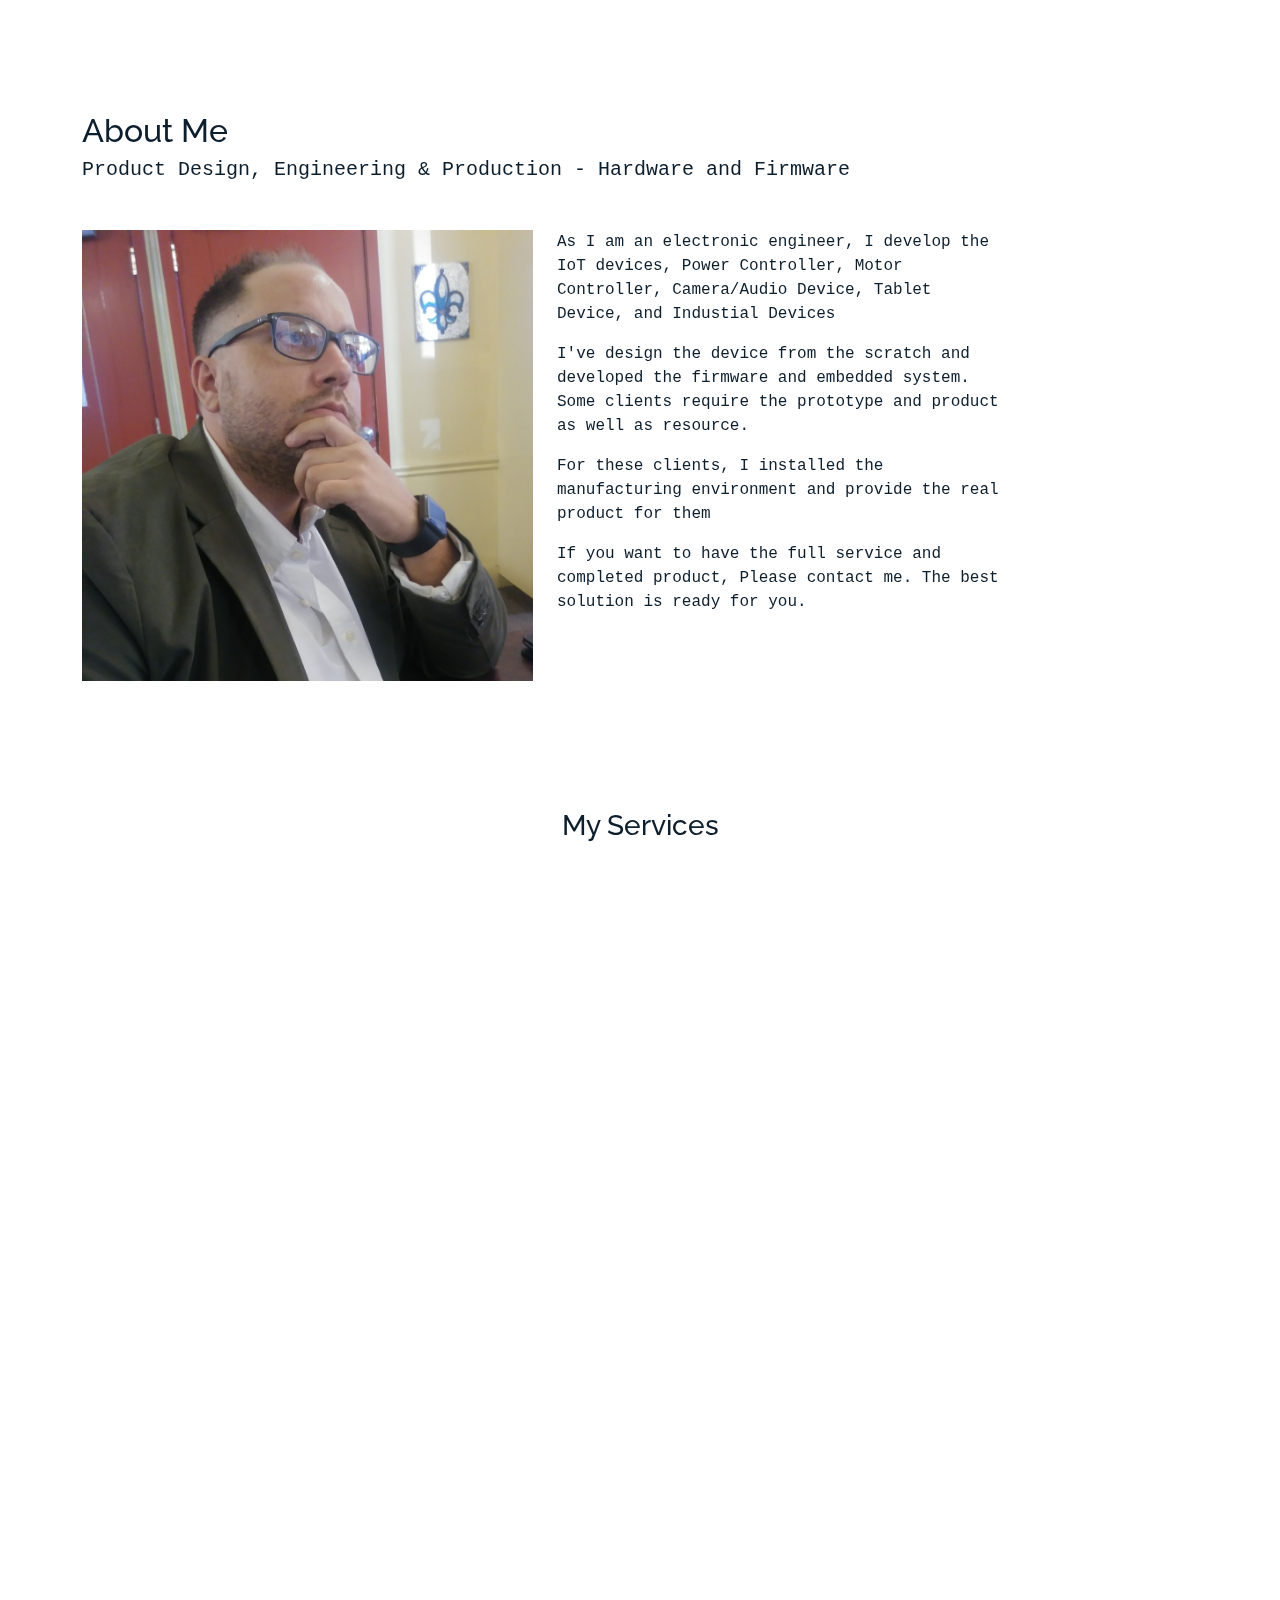
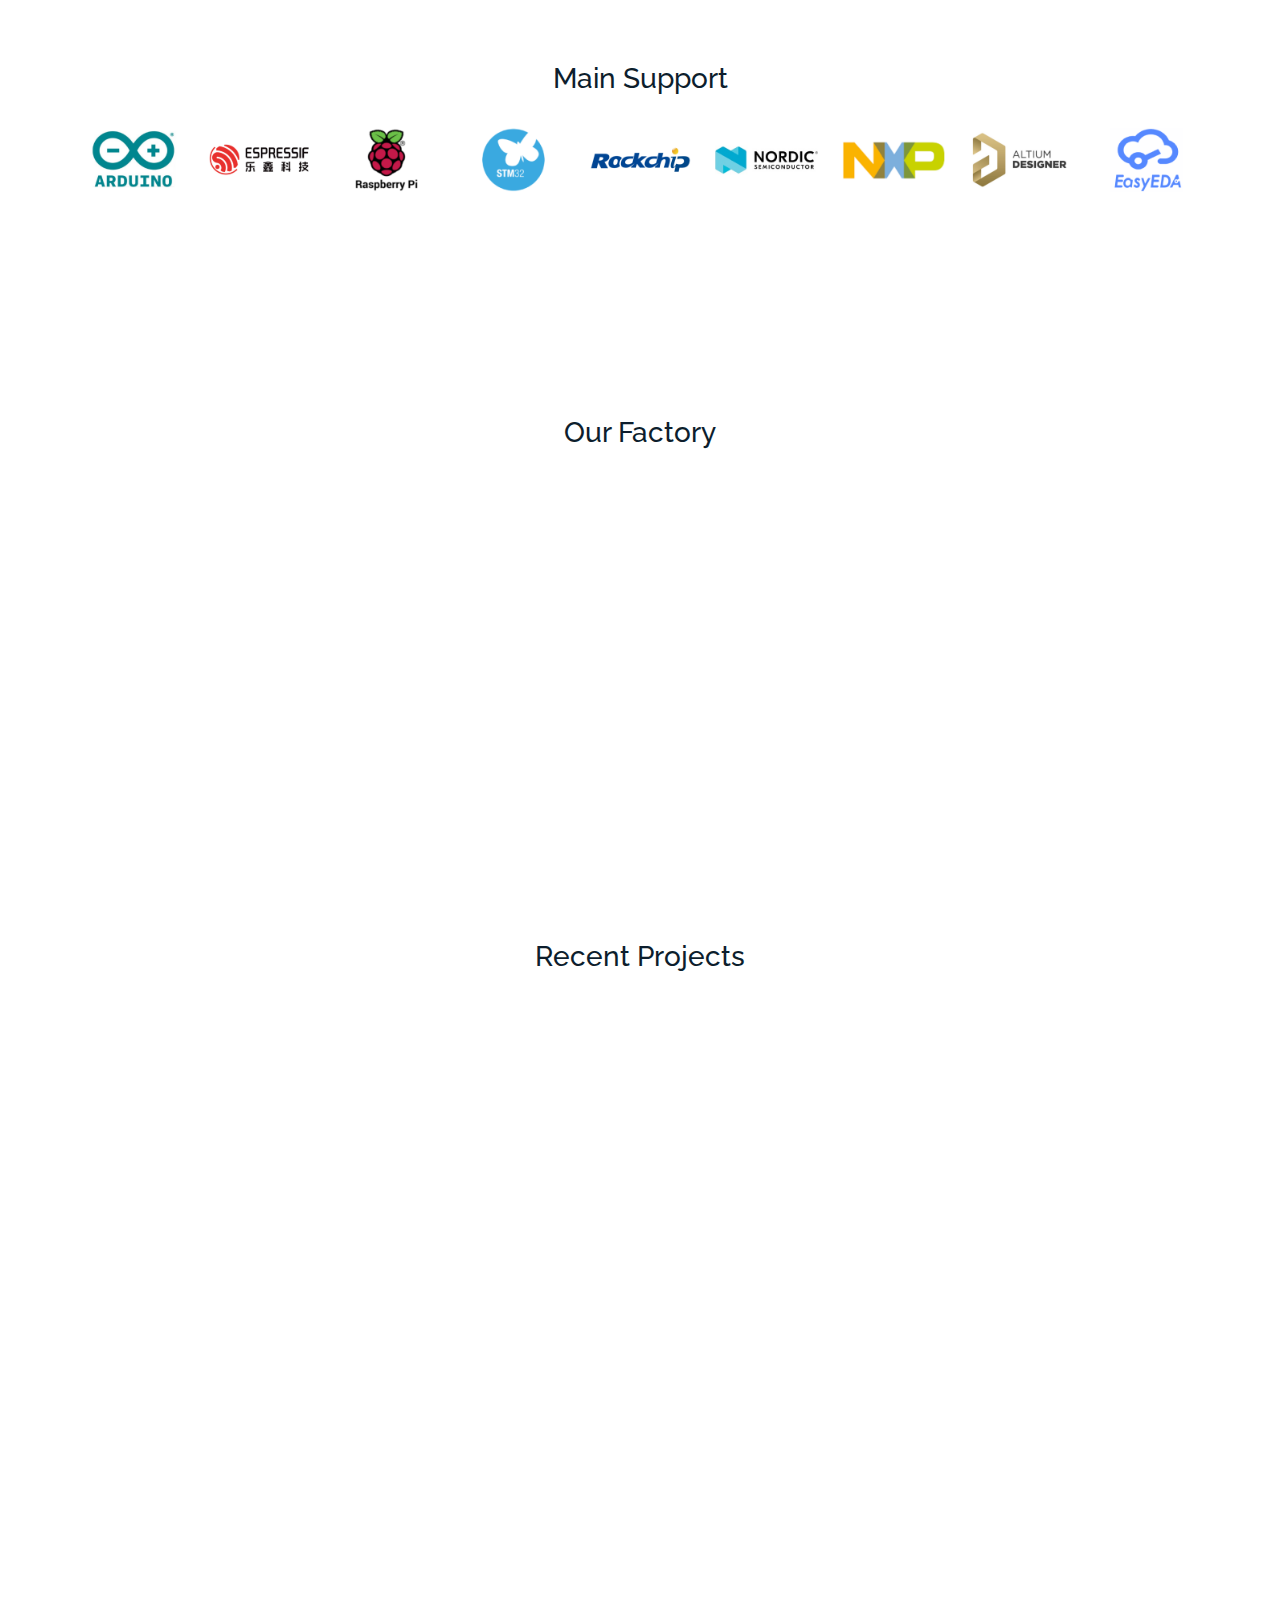
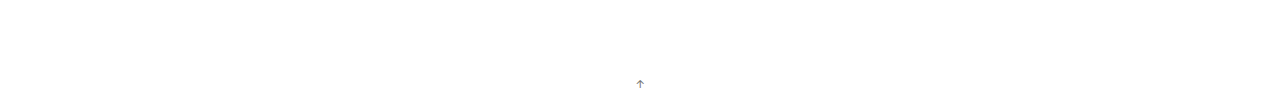
<file: index.html>
<!DOCTYPE html>
<html lang="en">

<head>
  <meta charset="utf-8">
  <meta content="width=device-width, initial-scale=1.0" name="viewport">

  <title>iotsupporter</title>
  <meta name="title" content="iot development and manufacture">
  <meta name="description" content="I provide hardware and firmware development services for new product and manufacture the prototype and mass products. ">
  <meta name="keywords" content="iot,firmware,hardware,manufacture,embedded device,linux,iot,microcontroller,pcb,schematic">
  <meta name="robots" content="index, follow">
  <meta http-equiv="Content-Type" content="text/html; charset=utf-8">
  <meta name="language" content="English">

  <!-- Favicons -->
  <link href="assets/img/favicon.png" rel="icon">
  <link href="assets/img/apple-touch-icon.png" rel="apple-touch-icon">

  <!-- Google Fonts -->
  <link href="https://fonts.googleapis.com/css?family=https://fonts.googleapis.com/css?family=Inconsolata:400,500,600,700|Raleway:400,400i,500,500i,600,600i,700,700i" rel="stylesheet">

  <!-- Vendor CSS Files -->
  <link href="assets/vendor/aos/aos.css" rel="stylesheet">
  <link href="assets/vendor/bootstrap/css/bootstrap.min.css" rel="stylesheet">
  <link href="assets/vendor/bootstrap-icons/bootstrap-icons.css" rel="stylesheet">
  <link href="assets/vendor/swiper/swiper-bundle.min.css" rel="stylesheet">
  <!-- Template Main CSS File -->
  <link href="assets/css/style.css" rel="stylesheet">
  <!-- =======================================================
  * Template Name: MyPortfolio - v4.7.0
  * Template URL: https://bootstrapmade.com/myportfolio-bootstrap-portfolio-website-template/
  * Author: BootstrapMade.com
  * License: https://bootstrapmade.com/license/
  ======================================================== -->
</head>

<body>
  <main id="main">
    <section class="section pb-5">
      <div class="container">
        <div class="row mb-5 align-items-end">
          <div class="col-md-12" data-aos="fade-up">
            <h2>About Me</h2>
            <p class=" h3 mb-0">Product Design, Engineering & Production - Hardware and Firmware</p>
          </div>

        </div>
        <div class="row">
          <div class="col-md-5 ml-auto order-2" data-aos="fade-up">   
            <p><img src="assets/img/Person.png" alt="Image" class="img-fluid"></p>
          </div>
          <div class="col-md-5 ml-auto order-2" data-aos="fade-up">
            
            <p>As I am an electronic engineer, I develop the IoT devices, Power Controller, Motor Controller, Camera/Audio Device, Tablet Device, and Industial Devices </p>
            <p>I've design the device from the scratch and developed the firmware and embedded system. Some clients require the prototype and product as well as resource.</p>
            <p>For these clients, I installed the manufacturing environment and provide the real product for them </p>
            <p>If you want to have the full service and completed product, Please contact me. The best solution is ready for you.</p>
          </div>
        </div>
        <div class="section services col-md-12 ml-auto order-2" data-aos="fade-up">
          <div class="row justify-content-center text-center mb-4">
            <div class="col-5">
              <h3 class="h3 heading">My Services</h3>
              <!-- <p>Lorem ipsum dolor sit amet consectetur adipisicing elit explicabo inventore.</p> -->
            </div>
          </div>
            <div class="row">
              <div class="col-md-6 ml-auto order-2" data-aos="fade-up">
                <ul class="list-unstyled">
                <li class="h3 mb-6">
                <div class="d-flex mb-1">
                  <strong> - Firmware Development</strong>
                </div>
                <div class="d-flex mb-1">
                  <span class="ml-auto">&nbsp;&nbsp;&nbsp;&#183;&nbsp;Arduino Boards </span>
                </div>
                <div class="d-flex mb-1">
                  <span class="ml-auto">&nbsp;&nbsp;&nbsp;&#183;&nbsp;STM32F4, STM32H7, STM32MP157</span>
                </div>
                <div class="d-flex mb-1">
                  <span class="ml-auto">&nbsp;&nbsp;&nbsp;&#183;&nbsp;ESP32, ESP8266</span>
                </div>
                <div class="d-flex mb-1">
                  <span class="ml-auto">&nbsp;&nbsp;&nbsp;&#183;&nbsp;nRF52, nRF51, nRF5340, nRF9160</span>
                </div>
                <div class="d-flex mb-1">
                  <span class="ml-auto">&nbsp;&nbsp;&nbsp;&#183;&nbsp;Teensy4.1, Teensy4.0 </span>
                </div>
                <div class="d-flex mb-1">
                  <span class="ml-auto">&nbsp;&nbsp;&nbsp;&#183;&nbsp;PIC32MX, dsPIC33</span>
                </div>
                <div class="d-flex mb-1">
                  <span class="ml-auto">&nbsp;&nbsp;&nbsp;&#183;&nbsp;MSP430, MSP432</span>
                </div>
                <div class="d-flex mb-2">
                  <span class="ml-auto">&nbsp;&nbsp;&nbsp;&#183;&nbsp;ATmega32u4, ATmega328p, ATmega2560</span>
                </div>
                <div class="d-flex mb-1">
                  <span class="ml-auto">&nbsp;&nbsp;&nbsp;&#183;&nbsp;Nuvoton NUC140, NUC220</span>
                </div>
                </li>
                <li class="h3 mb-3">
                <div class="d-flex mb-1">
                  <strong> - IoT Development</strong>
                </div>
                <div class="d-flex mb-1">
                  <span class="ml-auto">&nbsp;&nbsp;&nbsp;&#183;&nbsp;WiFi Product - ESP32, CC3200</span>
                </div>
                <div class="d-flex mb-1">
                  <span class="ml-auto">&nbsp;&nbsp;&nbsp;&#183;&nbsp;Bluetooth Product - nRF52/51, ESP32, CC2640</span>
                </div>
                <div class="d-flex mb-1">
                  <span class="ml-auto">&nbsp;&nbsp;&nbsp;&#183;&nbsp;LoRa Product - SX1276, SX1278</span>
                </div>
                <div class="d-flex mb-1">
                  <span class="ml-auto">&nbsp;&nbsp;&nbsp;&#183;&nbsp;Cellular Product - Quectel, SIMCOM, u-Blox</span>
                </div>
                <div class="d-flex mb-1">
                  <span class="ml-auto">&nbsp;&nbsp;&nbsp;&#183;&nbsp;Zigbee Product - XBee, CC2630</span>
                </div>
                </li>
                </ul>
              </div>
              
              <div class="col-md-6 ml-auto order-2" data-aos="fade-up">
                <ul class="list-unstyled">
                <li class="h3 mb-6">
                <li class="h3 mb-3">
                <div class="d-flex mb-1">
                  <strong> - PCB Design</strong>
                </div>
                <div class="d-flex mb-1">
                  <span class="ml-auto">&nbsp;&nbsp;&nbsp;&#183;&nbsp;Altium Designer</span>
                </div>
                <div class="d-flex mb-1">
                  <span class="ml-auto">&nbsp;&nbsp;&nbsp;&#183;&nbsp;EasyEDA</span>
                </div>
                <div class="d-flex mb-1">
                  <span class="ml-auto">&nbsp;&nbsp;&nbsp;&#183;&nbsp;Eagle</span>
                </div>
                </li>
                <li class="h3 mb-3">
                <div class="d-flex mb-1">
                  <strong> - Embedded Linux</strong>
                </div>
                <div class="d-flex mb-1">
                  <span class="ml-auto">&nbsp;&nbsp;&nbsp;&#183;&nbsp;Raspberry Pi, Rockchip, AllWinner SBC, Beaglebone</span>
                </div>
                <div class="d-flex mb-1">
                  <span class="ml-auto">&nbsp;&nbsp;&nbsp;&#183;&nbsp;Debian, Ubuntu, Android</span>
                </div>
                <div class="d-flex mb-1">
                  <span class="ml-auto">&nbsp;&nbsp;&nbsp;&#183;&nbsp;Qt Application, Python App</span>
                </div>
                </li>
                <li class="h3 mb-3">
                  <div class="d-flex mb-1">
                    <strong> - Manufacturing</strong>
                  </div>
                  <div class="d-flex mb-1">
                    <span class="ml-auto">&nbsp;&nbsp;&nbsp;&#183;&nbsp;Prototype and Mass production</span>
                  </div>
                  <div class="d-flex mb-1">
                    <span class="ml-auto">&nbsp;&nbsp;&nbsp;&#183;&nbsp;Multi-Layers, High Speed PCB/PCBA</span>
                  </div>
                  <div class="d-flex mb-1">
                    <span class="ml-auto">&nbsp;&nbsp;&nbsp;&#183;&nbsp;Mold and Enclosure</span>
                  </div>
                  </li>
                </ul>
              </div>
            </div>
        </div>
      </div>

    </section>
    <!-- ======= Clients Section ======= -->
    <section class="section">
      <div class="container">
        <div class="row justify-content-center text-center mb-4">
          <div class="col-5">
            <h3 class="h3 heading">Main Support</h3>
          </div>
        </div>
        <div class="row">
          <div class="col-4">
            <div class="row">
              <div class="col-4 col-sm-4 col-md-4">
                <a href="#" class="client-logo"><img src="assets/img/logo-adobe.png" alt="Image" class="img-fluid"></a>
              </div>
              <div class="col-4 col-sm-4 col-md-4">
                <a href="#" class="client-logo"><img src="assets/img/esp-logo.png" alt="Image" class="img-fluid"></a>
              </div>
              <div class="col-4 col-sm-4 col-md-4">
                <a href="#" class="client-logo"><img src="assets/img/logo-uber.png" alt="Image" class="img-fluid"></a>
              </div>
            </div>
          </div>
          <div class="col-4">
            <div class="row">
              <div class="col-4 col-sm-4 col-md-4">
                <a href="#" class="client-logo"><img src="assets/img/logo-apple.png" alt="Image" class="img-fluid"></a>
              </div>
              <div class="col-4 col-sm-4 col-md-4">
                <a href="#" class="client-logo"><img src="assets/img/logo-netflix.png" alt="Image" class="img-fluid"></a>
              </div>
              <div class="col-4 col-sm-4 col-md-4">
                <a href="#" class="client-logo"><img src="assets/img/noridc-logo.png" alt="Image" class="img-fluid"></a>
              </div>
            </div>     
          </div>
          <div class="col-4">
            <div class="row">   
              <div class="col-4 col-sm-4 col-md-4">
                <a href="#" class="client-logo"><img src="assets/img/nxp-logo.png" alt="Image" class="img-fluid"></a>
              </div>
              <div class="col-4 col-sm-4 col-md-4">
                <a href="#" class="client-logo"><img src="assets/img/logo-nike.png" alt="Image" class="img-fluid"></a>
              </div>
              <div class="col-4 col-sm-4 col-md-4">
                <a href="#" class="client-logo"><img src="assets/img/easyeda-logo.png" alt="Image" class="img-fluid"></a>
              </div>
            </div>     
          </div>
        </div>
      </div>
    </section><!-- End Clients Section -->

    <section class="section site-portfolio">
      <div class="container">
        <div class="row justify-content-center text-center mb-4">
          <div class="col-5">
            <h3 class="h3 heading">Our Factory</h3>
          </div>
        </div>
        <div id="portfolio-grid" class="row" data-aos="fade-up" data-aos-delay="200">
          <div class="row">
            <div class="item col-sm-4 col-md-4 col-lg-4 mb-4">
              <video width="360" height="204" controls>
                <source src="assets/img/zhuhai.mp4" type="video/mp4">
              </video>
            </div>
            <div class="item col-sm-4 col-md-4 col-lg-4 mb-4">
              <img class="img-fluid" src="assets/img/work1.png">
            </div>
            <div class="item col-sm-4 col-md-4 col-lg-4 mb-4">
              <img class="img-fluid" src="assets/img/work2.png">
            </div>
          </div>
        </div>
      </div>
    </section>
    
    <!-- ======= Works Section ======= -->
    <section class="section site-portfolio">
      <div class="container">
        <div class="row justify-content-center text-center mb-4">
          <div class="col-5">
            <h3 class="h3 heading">Recent Projects</h3>
          </div>
        </div>
        <!-- <div class="row mb-5 align-items-center">
          <div class="col-md-12 col-lg-6 text-start text-lg-end" data-aos="fade-up" data-aos-delay="100">
            <div id="filters" class="filters">
              <a href="#" data-filter="*" class="active">All</a>
              <a href="#" data-filter=".pcb">PCB</a>
              <a href="#" data-filter=".firmware">Firmware</a>
              <a href="#" data-filter=".embedded">Embedded Linux</a>
              <a href="#" data-filter=".enclosure">Enclosure</a>
            </div>
          </div>
        </div> -->
        <div id="portfolio-grid" class="row" data-aos="fade-up" data-aos-delay="200">
          <div class="row">
            <div class="item col-sm-3 col-md-3 col-lg-3 mb-3">
              <a href="keyboard.html" class="item-wrap fancybox">
                <div class="work-info">
                  <h3>Mechanical Keyboard</h3>
                  <span>PCB/Firmware</span>
                </div>
                <img class="img-fluid" src="assets/img/keyboard.png">
              </a>
            </div>
            <div class="item col-sm-3 col-md-3 col-lg-3 mb-3">
              <a href="smarthome.html" class="item-wrap fancybox">
                <div class="work-info">
                  <h3>Smart Home Controller</h3>
                  <span>Raspberry Pi CM4</span>
                </div>
                <img class="img-fluid" src="assets/img/pcb_cm4-smarthome.png">
              </a>
            </div>
            <div class="item col-sm-3 col-md-3 col-lg-3 mb-3">
              <a href="mqttblegateway.html" class="item-wrap fancybox">
                <div class="work-info">
                  <h3>MQTT-BLE Gateway</h3>
                  <span>ESP32 Based Device</span>
                </div>
                <img class="img-fluid" src="assets/img/esp32_ble_mqtt.png">
              </a>
            </div>
            <div class="item col-sm-3 col-md-3 col-lg-3 mb-3">
              <a href="rdp.html" class="item-wrap fancybox">
                <div class="work-info">
                  <h3>Remote Desktop Machine</h3>
                  <span>Rasbperry Pi and PyQt5.0</span>
                </div>
                <img class="img-fluid" src="assets/img/embedded_raspberry.png">
              </a>
            </div>
          </div>
          <div class="row">
            <div class="item col-3">
              <a href="lora.html" id="portfolio" class="item-wrap fancybox">
                <div class="work-info">
                  <h3>LoRa Node & Gateway</h3>
                  <span>ESP32 & Raspberry Pi</span>
                </div>
                <img class="img-fluid" src="assets/img/LoRa.png">
              </a>
            </div>
          </div>
        </div>  
      </div>
    </section><!-- End  Works Section -->
  </main><!-- End #main -->

  

  <!-- ======= Footer ======= -->
  

  <a href="#" class="back-to-top d-flex align-items-center justify-content-center"><i class="bi bi-arrow-up-short"></i></a>

  <!-- Vendor JS Files -->
  <script src="assets/vendor/aos/aos.js"></script>
  <script src="assets/vendor/bootstrap/js/bootstrap.bundle.min.js"></script>
  <script src="assets/vendor/isotope-layout/isotope.pkgd.min.js"></script>
  <script src="assets/vendor/swiper/swiper-bundle.min.js"></script>
  <script src="assets/vendor/php-email-form/validate.js"></script>

  <!-- Template Main JS File -->
  <script src="assets/js/main.js"></script>

</body>

</html>
</file>
<file: assets/css/style.css>
/**
* Template Name: MyPortfolio - v4.7.0
* Template URL: https://bootstrapmade.com/myportfolio-bootstrap-portfolio-website-template/
* Author: BootstrapMade.com
* License: https://bootstrapmade.com/license/
*/

/*--------------------------------------------------------------
# General
--------------------------------------------------------------*/
body {
  font-family: "Inconsolata", monospace;
  color: #0d1e2d;
}

a {
  color: #777;
  text-decoration: none;
}

a:hover {
  color: #000;
}

h1, h2, h3, h4, h5, h6, .font-heading {
  font-family: "Raleway", sans-serif;
}

.section {
  padding: 7rem 0;
}

.filters a {
  text-decoration: none;
  color: #000;
  display: inline-block;
  padding-left: 10px;
  padding-right: 10px;
  position: relative;
}
.filters a:hover, .filters a:focus, .filters a:active {
  text-decoration: none;
}
.filters a:hover:before {
  content: "";
  position: absolute;
  left: 10px;
  right: 10px;
  bottom: 0;
  height: 1px;
  background-color: #000;
}
.filters a.active {
  color: #000;
}
.filters a.active:before {
  content: "";
  position: absolute;
  left: 10px;
  right: 10px;
  bottom: 0;
  height: 1px;
  background-color: #000;
}

.item {
  border: none;
  margin-bottom: 30px;
}
.item .item-wrap {
  display: block;
  position: relative;
  overflow: hidden;
}
.item .item-wrap:after {
  z-index: 2;
  position: absolute;
  content: "";
  top: 0;
  left: 0;
  right: 0;
  bottom: 0;
  background: rgba(0, 0, 0, 0.4);
  visibility: hidden;
  opacity: 0;
  transition: 0.3s all ease-in-out;
}
.item .item-wrap img {
  transition: 0.3s transform ease;
  transform: scale(1);
}
.item .item-wrap > .work-info {
  position: absolute;
  top: 50%;
  width: 100%;
  text-align: center;
  z-index: 3;
  transform: translateY(-50%);
  color: #fff;
  opacity: 0;
  visibility: hidden;
  margin-top: 20px;
  transition: 0.3s all ease;
}
.item .item-wrap > .work-info h3 {
  font-size: 20px;
  margin-bottom: 0;
}
.item .item-wrap > .work-info span {
  font-size: 14px;
  text-transform: uppercase;
  letter-spacing: 0.2rem;
}
.item .item-wrap:hover {
  text-decoration: none;
}
.item .item-wrap:hover img {
  transform: scale(1.05);
}
.item .item-wrap:hover:after {
  opacity: 1;
  visibility: visible;
}
.item .item-wrap:hover .work-info {
  margin-top: 0px;
  opacity: 1;
  visibility: visible;
}

.testimonial-wrap {
  padding: 50px 50px 80px 50px;
  background: #eceff2;
}
.testimonial-wrap .testimonial {
  text-align: center;
  max-width: 500px;
  margin: 0 auto;
}
.testimonial-wrap .testimonial img {
  border-radius: 50%;
  width: 120px;
  margin: 0 auto 30px auto;
}
.testimonial-wrap .testimonial blockquote p {
  font-size: 20px;
}

.h3 {
  font-size: 20px;
}

.h4 {
  font-size: 16px;
}

.heading {
  font-size: 28px;
}

.readmore {
  display: inline-block;
  border: 1px solid #000;
  padding: 10px 15px;
  font-size: 12px;
  text-transform: uppercase;
  color: #000;
  transition: 0.2s all ease;
  font-weight: 700;
}
.readmore:active, .readmore:focus, .readmore:hover {
  outline: none;
}
.readmore:hover {
  color: #fff;
  text-decoration: none;
  background: #000;
}

.testimonials-slider .swiper-pagination {
  margin-top: -60px;
  position: relative;
}
.testimonials-slider .swiper-pagination .swiper-pagination-bullet {
  width: 12px;
  height: 12px;
  background-color: rgba(13, 30, 45, 0.3);
  opacity: 1;
}
.testimonials-slider .swiper-pagination .swiper-pagination-bullet-active {
  background-color: rgba(13, 30, 45, 0.6);
}

.sticky-content {
  position: sticky;
  position: -webkit-sticky;
  top: 0;
  /* required */
}

.list-line li {
  margin-bottom: 10px;
  position: relative;
  padding-left: 30px;
}
.list-line li:before {
  content: "";
  position: absolute;
  left: 0;
  top: 0.7rem;
  width: 10px;
  height: 2px;
  background: #000;
}

.form-control {
  border-radius: 0;
  background: #f8f9fa;
  border: 1px solid transparent;
  padding-top: 10px !important;
  padding-bottom: 10px !important;
}
.form-control:active, .form-control:focus {
  background: #eff1f4;
  outline: none;
  box-shadow: none;
  border: 1px solid transparent;
}

.custom-progress {
  height: 7px;
  border-radius: 0;
}
.custom-progress .progress-bar {
  background: #000;
}

/* Services */
.services i {
  font-size: 40px;
}
.services h4 {
  padding-top: 10px;
}

/* Contact Form */
.php-email-form .error-message {
  display: none;
  color: #fff;
  background: #ed3c0d;
  text-align: left;
  padding: 15px;
  font-weight: 600;
}
.php-email-form .error-message br + br {
  margin-top: 25px;
}
.php-email-form .sent-message {
  display: none;
  color: #fff;
  background: #18d26e;
  text-align: center;
  padding: 15px;
  font-weight: 600;
}
.php-email-form .loading {
  display: none;
  background: #fff;
  text-align: center;
  padding: 15px;
}
.php-email-form .loading:before {
  content: "";
  display: inline-block;
  border-radius: 50%;
  width: 24px;
  height: 24px;
  margin: 0 10px -6px 0;
  border: 3px solid #18d26e;
  border-top-color: #eee;
  -webkit-animation: animate-loading 1s linear infinite;
  animation: animate-loading 1s linear infinite;
}

@-webkit-keyframes animate-loading {
  0% {
    transform: rotate(0deg);
  }
  100% {
    transform: rotate(360deg);
  }
}

@keyframes animate-loading {
  0% {
    transform: rotate(0deg);
  }
  100% {
    transform: rotate(360deg);
  }
}
/*--------------------------------------------------------------
# Header
--------------------------------------------------------------*/
/* Custom Navmenu */
.custom-navmenu {
  background: #0d1e2d;
}
.custom-navmenu .custom-menu, .custom-navmenu .custom-menu li {
  padding: 0;
  margin: 0;
  list-style: none;
}
.custom-navmenu .custom-menu li {
  margin-bottom: 0;
  font-size: 20px;
}
.custom-navmenu .custom-menu li a {
  color: #fff;
  padding: 10px 0 !important;
}
.custom-navmenu .custom-menu li a:hover {
  text-decoration: none;
}
.custom-navmenu .custom-menu li.active a {
  text-decoration: underline;
}
.custom-navmenu h3 {
  font-size: 20px;
  color: #fff;
}
.custom-navmenu p {
  color: rgba(255, 255, 255, 0.6);
}
.custom-navmenu a {
  color: rgba(255, 255, 255, 0.7);
}
.custom-navmenu a:hover {
  color: #fff;
}

/* Custom Navbar */
.custom-navbar {
  padding-top: 50px;
  width: 100%;
}
@media (max-width: 780px) {
  .custom-navbar > .container {
    padding-right: 0;
    padding-left: 0;
  }
}
.custom-navbar .navbar-brand {
  font-size: 1.7rem;
}

/* Burger */
.burger {
  width: 28px;
  height: 32px;
  cursor: pointer;
  position: relative;
}

.burger:before, .burger span, .burger:after {
  width: 100%;
  height: 2px;
  display: block;
  background: #000;
  border-radius: 2px;
  position: absolute;
  opacity: 1;
}

.burger:before, .burger:after {
  transition: top 0.35s cubic-bezier(0.23, 1, 0.32, 1), transform 0.35s cubic-bezier(0.23, 1, 0.32, 1), opacity 0.35s cubic-bezier(0.23, 1, 0.32, 1), background-color 1.15s cubic-bezier(0.86, 0, 0.07, 1);
  -webkit-transition: top 0.35s cubic-bezier(0.23, 1, 0.32, 1), -webkit-transform 0.35s cubic-bezier(0.23, 1, 0.32, 1), opacity 0.35s cubic-bezier(0.23, 1, 0.32, 1), background-color 1.15s cubic-bezier(0.86, 0, 0.07, 1);
  content: "";
}

.burger:before {
  top: 4px;
}

.burger span {
  top: 15px;
}

.burger:after {
  top: 26px;
}

/* Hover */
.burger:hover:before {
  top: 7px;
}

.burger:hover:after {
  top: 23px;
}

/* Click */
.burger.active span {
  opacity: 0;
}

.burger.active:before, .burger.active:after {
  top: 40%;
}

.burger.active:before {
  transform: rotate(45deg);
}

.burger.active:after {
  transform: rotate(-45deg);
}

.burger:focus {
  outline: none;
}

/*--------------------------------------------------------------
# Footer
--------------------------------------------------------------*/
.footer {
  padding: 0 0 4rem 0;
}
.footer a {
  color: #000;
}

.social a {
  display: inline-block;
  width: 50px;
  height: 50px;
  border-radius: 50%;
  background: #f8f9fa;
  position: relative;
  text-align: center;
  color: #0d1e2d;
}
.social a span {
  display: inline-block;
  left: 50%;
  position: absolute;
  top: 50%;
  transform: translate(-50%, -50%);
}
.social a:hover {
  color: #000;
}

.first-item {
  left:0px !important;
}
</file>
